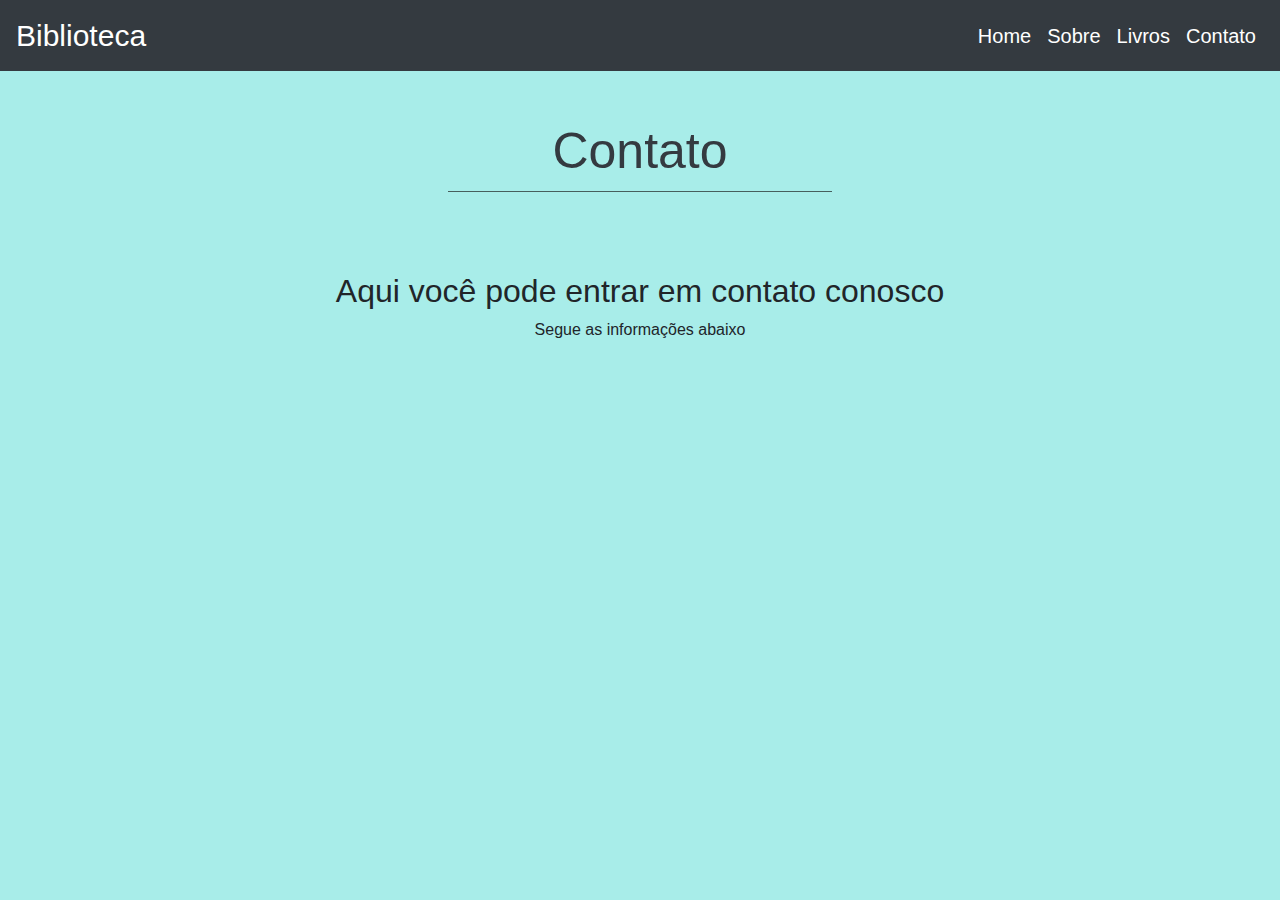
<file: contatos.html>
<!DOCTYPE html>
<html lang="en">
<head>
    <meta charset="UTF-8">
    <meta name="viewport" content="width=device-width, initial-scale=1.0">
    <title>Leia Online</title>
    <!-- Adicionando Bootstrap CSS -->
    <link href="https://stackpath.bootstrapcdn.com/bootstrap/4.5.2/css/bootstrap.min.css" rel="stylesheet">
    <!-- Opcional: Adicionando ícones do Bootstrap (Font Awesome) -->
    <link href="https://cdnjs.cloudflare.com/ajax/libs/font-awesome/5.15.3/css/all.min.css" rel="stylesheet">
    <!-- Se você quiser adicionar seu próprio estilo -->
    <link rel="stylesheet" href="style.css">
</head>
<body>

<nav class="navbar navbar-expand-lg navbar-dark bg-dark">
  <a class="navbar-brand" href="#">Biblioteca</a>
  <button class="navbar-toggler" type="button" data-toggle="collapse" data-target="#navbarNav" aria-controls="navbarNav" aria-expanded="false" aria-label="Toggle navigation">
    <span class="navbar-toggler-icon"></span>
  </button>
  <div class="collapse navbar-collapse" id="navbarNav">
    <ul class="navbar-nav ml-auto"> <!-- Adicionando ml-auto para alinhar à direita -->
      <li class="nav-item active">
        <a class="nav-link" href="index.html">Home <span class="sr-only">(current)</span></a>
      </li>
      <li class="nav-item">
        <a class="nav-link" href="sobre.html">Sobre</a>
      </li>
      <li class="nav-item">
        <a class="nav-link" href="livros.html">Livros</a>
      </li>
      <li class="nav-item">
        <a class="nav-link" href="contatos.html">Contato</a>
      </li>
    </ul>
  </div>
</nav>

<header>
    <h1>Contato</h1>
    <hr>
</header>

<div class="container">
    <div class="texto-com-retangulo">
        <h2>Aqui você pode entrar em contato conosco</h2>
        <p>Segue as informações abaixo</p>
</div>

<!-- Adicionando Bootstrap JS (opcional, necessário para alguns componentes) -->
<script src="https://code.jquery.com/jquery-3.5.1.slim.min.js"></script>
<script src="https://cdn.jsdelivr.net/npm/@popperjs/core@2.5.4/dist/umd/popper.min.js"></script>
<script src="https://stackpath.bootstrapcdn.com/bootstrap/4.5.2/js/bootstrap.min.js"></script>
<!-- Se você quiser adicionar seu próprio script -->
<script src="script.js"></script>

</body>
</html>
</file>
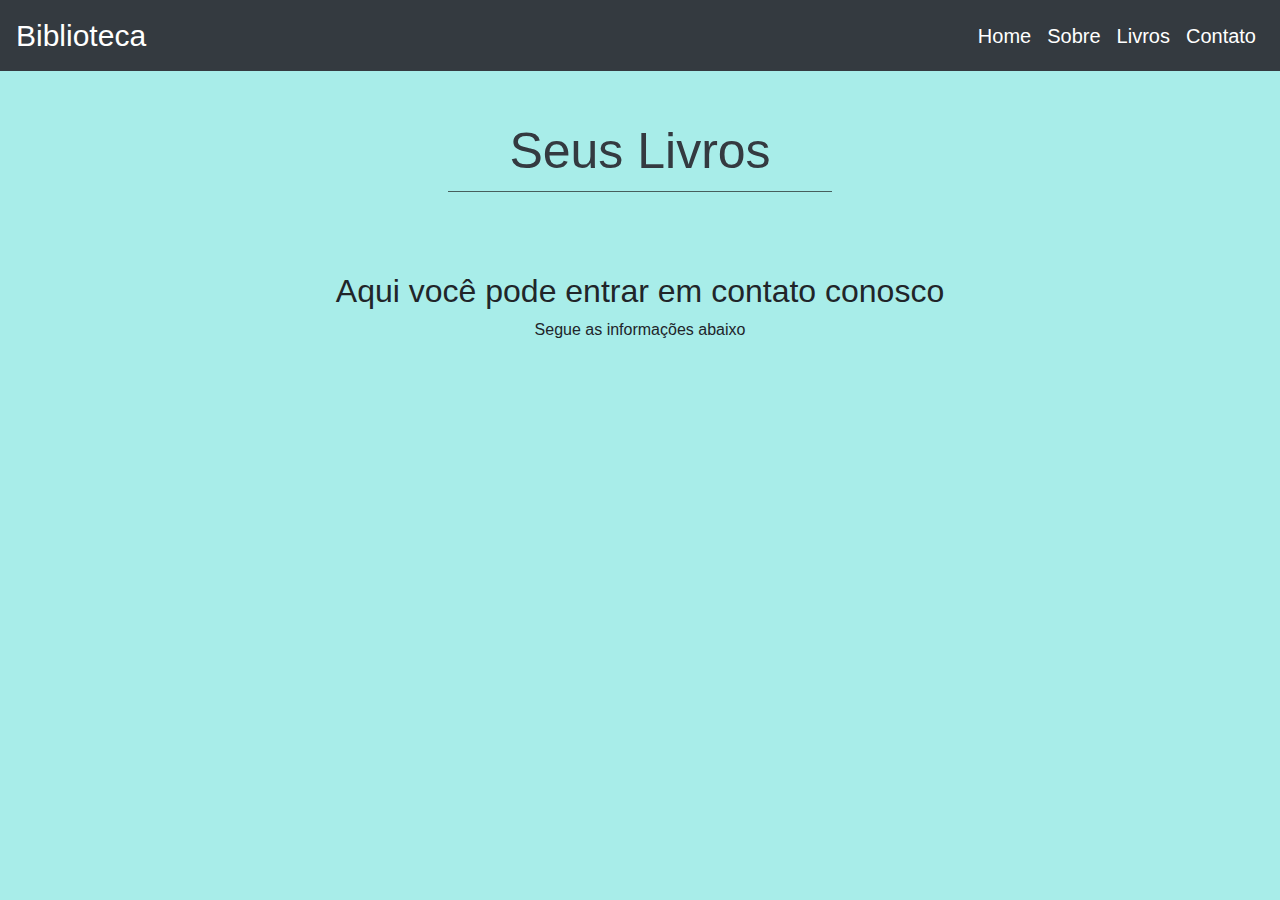
<file: livros.html>
<!DOCTYPE html>
<html lang="en">
<head>
    <meta charset="UTF-8">
    <meta name="viewport" content="width=device-width, initial-scale=1.0">
    <title>Biblioteca</title>
    <!-- Adicionando Bootstrap CSS -->
    <link href="https://stackpath.bootstrapcdn.com/bootstrap/4.5.2/css/bootstrap.min.css" rel="stylesheet">
    <!-- Opcional: Adicionando ícones do Bootstrap (Font Awesome) -->
    <link href="https://cdnjs.cloudflare.com/ajax/libs/font-awesome/5.15.3/css/all.min.css" rel="stylesheet">
    <!-- Se você quiser adicionar seu próprio estilo -->
    <link rel="stylesheet" href="style.css">
</head>
<body>

<nav class="navbar navbar-expand-lg navbar-dark bg-dark">
  <a class="navbar-brand" href="#">Biblioteca</a>
  <button class="navbar-toggler" type="button" data-toggle="collapse" data-target="#navbarNav" aria-controls="navbarNav" aria-expanded="false" aria-label="Toggle navigation">
    <span class="navbar-toggler-icon"></span>
  </button>
  <div class="collapse navbar-collapse" id="navbarNav">
    <ul class="navbar-nav ml-auto"> <!-- Adicionando ml-auto para alinhar à direita -->
      <li class="nav-item active">
        <a class="nav-link" href="index.html">Home <span class="sr-only">(current)</span></a>
      </li>
      <li class="nav-item">
        <a class="nav-link" href="sobre.html">Sobre</a>
      </li>
      <li class="nav-item">
        <a class="nav-link" href="livros.html">Livros</a>
      </li>
      <li class="nav-item">
        <a class="nav-link" href="contatos.html">Contato</a>
      </li>
    </ul>
  </div>
</nav>

<header>
    <h1>Seus Livros</h1>
    <hr>
</header>

<div class="container">
    <div class="texto-com-retangulo">
        <h2>Aqui você pode entrar em contato conosco</h2>
        <p>Segue as informações abaixo</p>
</div>

<!-- Adicionando Bootstrap JS (opcional, necessário para alguns componentes) -->
<script src="https://code.jquery.com/jquery-3.5.1.slim.min.js"></script>
<script src="https://cdn.jsdelivr.net/npm/@popperjs/core@2.5.4/dist/umd/popper.min.js"></script>
<script src="https://stackpath.bootstrapcdn.com/bootstrap/4.5.2/js/bootstrap.min.js"></script>
<!-- Se você quiser adicionar seu próprio script -->
<script src="script.js"></script>

</body>
</html>
</file>
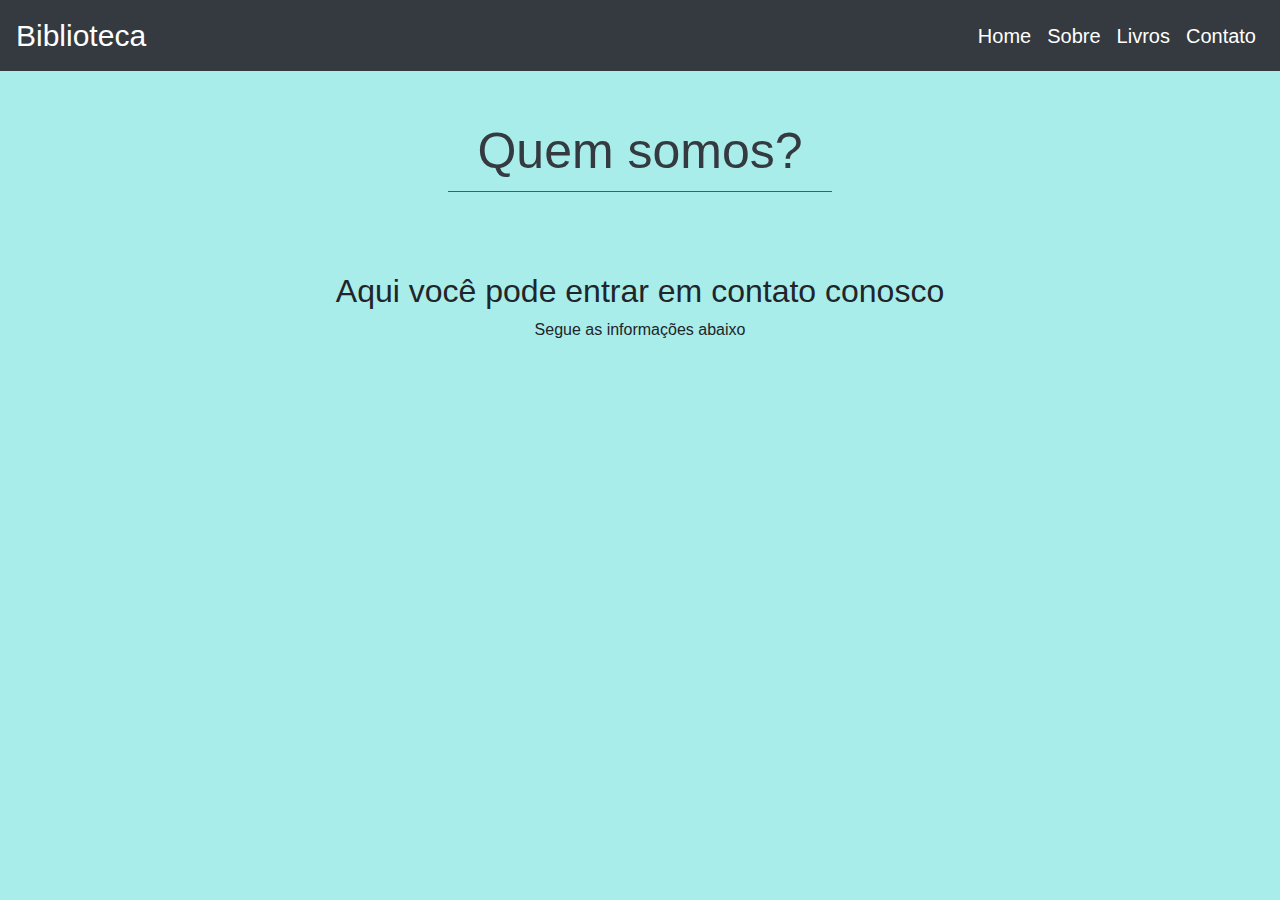
<file: sobre.html>
<!DOCTYPE html>
<html lang="en">
<head>
    <meta charset="UTF-8">
    <meta name="viewport" content="width=device-width, initial-scale=1.0">
    <title>Biblioteca</title>
    <!-- Adicionando Bootstrap CSS -->
    <link href="https://stackpath.bootstrapcdn.com/bootstrap/4.5.2/css/bootstrap.min.css" rel="stylesheet">
    <!-- Opcional: Adicionando ícones do Bootstrap (Font Awesome) -->
    <link href="https://cdnjs.cloudflare.com/ajax/libs/font-awesome/5.15.3/css/all.min.css" rel="stylesheet">
    <!-- Se você quiser adicionar seu próprio estilo -->
    <link rel="stylesheet" href="style.css">
</head>
<body>

<nav class="navbar navbar-expand-lg navbar-dark bg-dark">
  <a class="navbar-brand" href="#">Biblioteca</a>
  <button class="navbar-toggler" type="button" data-toggle="collapse" data-target="#navbarNav" aria-controls="navbarNav" aria-expanded="false" aria-label="Toggle navigation">
    <span class="navbar-toggler-icon"></span>
  </button>
  <div class="collapse navbar-collapse" id="navbarNav">
    <ul class="navbar-nav ml-auto"> <!-- Adicionando ml-auto para alinhar à direita -->
      <li class="nav-item active">
        <a class="nav-link" href="index.html">Home <span class="sr-only">(current)</span></a>
      </li>
      <li class="nav-item">
        <a class="nav-link" href="sobre.html">Sobre</a>
      </li>
      <li class="nav-item">
        <a class="nav-link" href="livros.html">Livros</a>
      </li>
      <li class="nav-item">
        <a class="nav-link" href="contatos.html">Contato</a>
      </li>
    </ul>
  </div>
</nav>

<header>
    <h1>Quem somos?</h1>
    <hr>
</header>

<div class="container">
    <div class="texto-com-retangulo">
        <h2>Aqui você pode entrar em contato conosco</h2>
        <p>Segue as informações abaixo</p>
</div>

<!-- Adicionando Bootstrap JS (opcional, necessário para alguns componentes) -->
<script src="https://code.jquery.com/jquery-3.5.1.slim.min.js"></script>
<script src="https://cdn.jsdelivr.net/npm/@popperjs/core@2.5.4/dist/umd/popper.min.js"></script>
<script src="https://stackpath.bootstrapcdn.com/bootstrap/4.5.2/js/bootstrap.min.js"></script>
<!-- Se você quiser adicionar seu próprio script -->
<script src="script.js"></script>

</body>
</html>
</file>
<file: style.css>
.navbar {
    background-color: #343a40; /* Cor de fundo cinza escuro */
}
.navbar-dark .navbar-nav .nav-link {
    color: #ffffff; /* Cor do texto branco */
    font-size: 20px;
}
.navbar-brand{
    font-size: 30px;
}

header{
    text-align: center;
    margin-top: 50px;
}
body{
    background-color: rgb(168, 237, 233);
}
header h1{
    color: #343a40;
    font-size: 50px;
}
header hr{
    border-top: 1px solid #06000099;
    width: 30%;
    margin: 10px auto;
}
.texto-com-retangulo {
    padding: 50px; /* Espaçamento interno de 20px */
    max-width: 800px; /* Largura máxima do retângulo */
    margin: 20px auto; /* Centralizar horizontalmente */
    text-align: center; /* Centralizar o texto */
    border-radius: 20px
}
.container{
    margin-top: 30px;
}
.livro {
    display: inline-block;
    margin: 20px;
    text-align: center;
    width: 45%; /* Adicionando uma largura para cada livro */
}
.livro img {
    width: 200px;
    height: auto;
    display: block;
    margin: 0 auto 10px;
}
.livro h3 {
    font-size: 18px;
    margin: 0;
}
</file>
